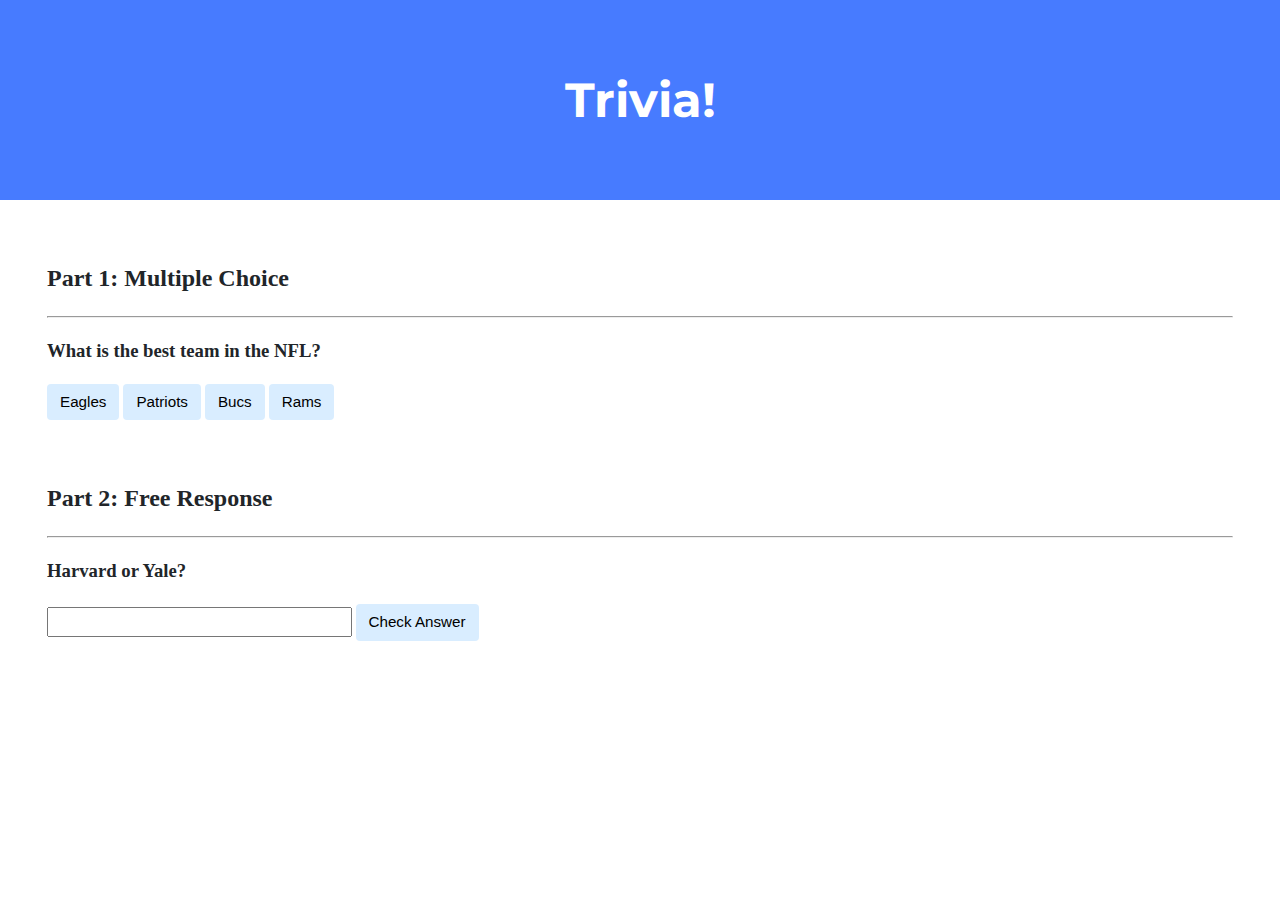
<file: 8/trivia/index.html>
<!DOCTYPE html>

<html lang="en">
    <head>
        <link href="https://fonts.googleapis.com/css2?family=Montserrat:wght@500&display=swap" rel="stylesheet">
        <link href="styles.css" rel="stylesheet">
        <title>Trivia!</title>
        <script>
            // TODO: Add code to check answers to questions
            function checkMultipleChoice(event)
            {
                let button = event.target;
                if (button.innerHTML == "Patriots")
                {
                    button.style.backgroundColor = "green";
                    document.querySelector('#feedback1').innerHTML = "Correct!";

                }
                else
                {
                    button.style.backgroundColor = "red";
                    document.querySelector('#feedback1').innerHTML = "Incorrect!";
                }

            }

            function checkFreeResponse(event)
            {
                let input = document.querySelector('#freeResponseAnswer');
                let answer = input.value;
                if (answer == "Harvard")
                {
                    input.style.backgroundColor = "green";
                    document.querySelector('#feedback2').innerHTML = "Correct!";
                }
                else
                {
                    input.style.backgroundColor = "red";
                    document.querySelector('#feedback2').innerHTML = "Incorrect!";
                }
            }

        </script>
    </head>
    <body>
        <div class="header">
            <h1>Trivia!</h1>
        </div>

        <div class="container">
            <div class="section">
                <h2>Part 1: Multiple Choice </h2>
                <hr>
                <!-- TODO: Add multiple choice question here -->
                <h3> What is the best team in the NFL? </h3>
                <button onclick = "checkMultipleChoice(event)">Eagles</button>
                <button onclick = "checkMultipleChoice(event)">Patriots</button>
                <button onclick = "checkMultipleChoice(event)">Bucs</button>
                <button onclick = "checkMultipleChoice(event)">Rams</button>
                <p id = "feedback1"></p>
            </div>

            <div class="section">
                <h2>Part 2: Free Response</h2>
                <hr>
                <!-- TODO: Add free response question here -->
                <h3> Harvard or Yale? </h3>
                <input id = "freeResponseAnswer" type = "text"> </input>
                <button onclick = "checkFreeResponse(event)"> Check Answer </button>
                <p id = "feedback2"></p>
            </div>
        </div>
    </body>
</html>
</file>
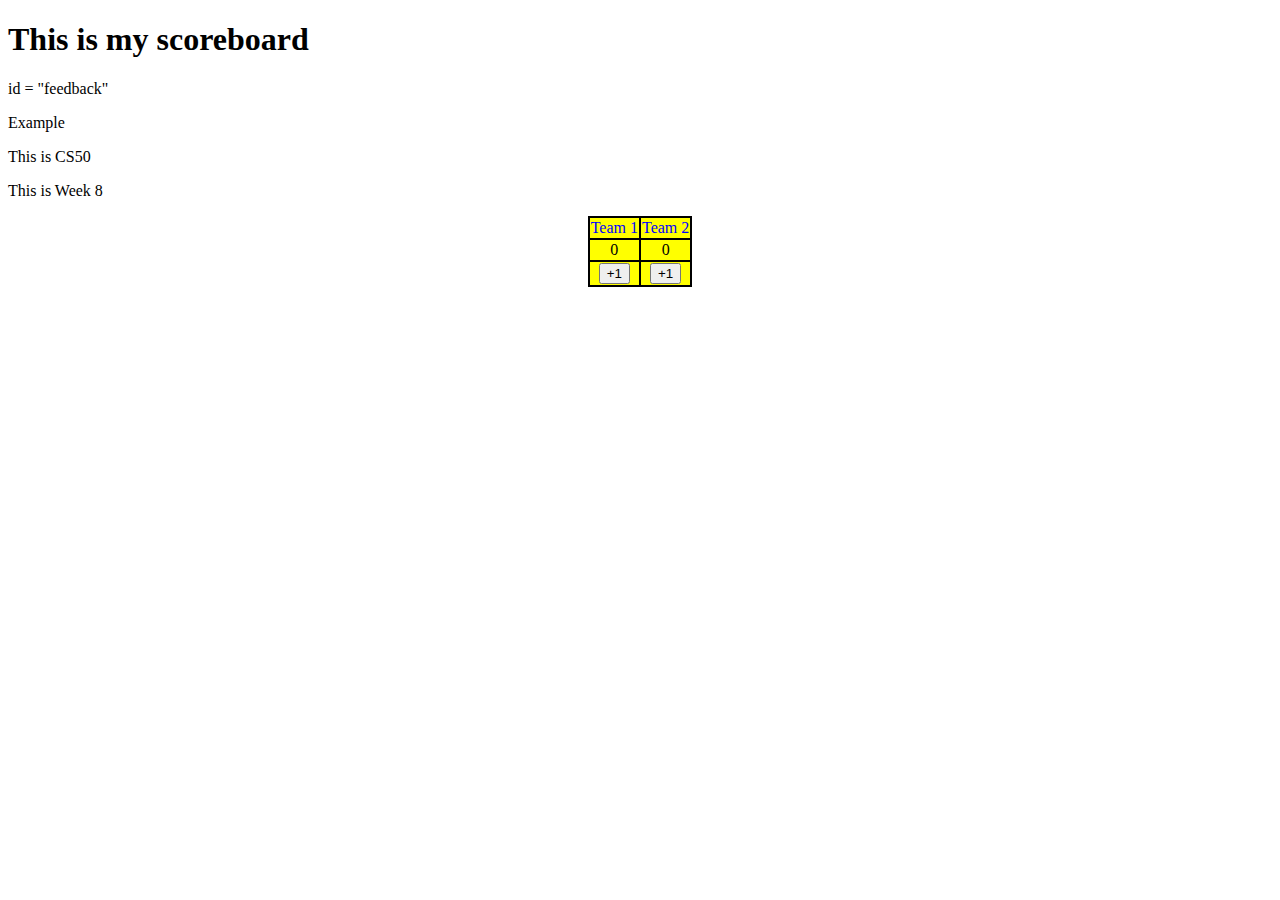
<file: 8/scoreboard.html>
<!DOCTYPE html>
<html lang="en">
    <head>
        <title>Scoreboard</title>
        <style>

            table {
                border: 2px solid black;
                border-collapse: collapse;
                margin-left: auto;
                margin-right: auto;
                text-align: center;
            }

            td {
                border: 2px solid black;
            }
            .first {
                color: blue;
            }

            #table1 {
                background-color: yellow
            }
        </style>
    </head>
    <body>
        <h1> This is my scoreboard</h1>
        <p> id = "feedback" </p>
        <main> Example
            <p> This is CS50</p>
            <p> This is Week 8</p>
        </main>
        
        <table id = "table1">
            <tr class = "first">
                <td>Team 1</td>
                <td>Team 2</td>
            </tr>
            <tr>
                <td id="score1">0</td>
                <td id="score2">0</td>
            </tr>
            <tr>
                <td>
                    <button id="add1">+1</button>
                </td>
                <td>
                    <button id="add2">+1</button>
                </td>
            </tr>
        </table>

        <script>
            let team1 = 0;
            let team2 = 0;

            document.querySelector('#add1').onclick = function() {
                team1 = team1 + 1;
                document.querySelector('#score1').innerHTML = team1;
                if (team1 == 5)
                {
                    document.querySelector('#feedback').innerHTML = "Team 1 has won";
                }
            }

            document.querySelector('#add2').onclick = function() {
                team2 = team2 + 1;
                document.querySelector('#score2').innerHTML = team2;
                if (team2 == 5)
                {
                    document.querySelector('#feedback').innerHTML = "Team 2 has won";
                }
            }

    </script>
  </body>
</html>
</file>
<file: 8/trivia/styles.css>
body {
    background-color: #fff;
    color: #212529;
    font-size: 1rem;
    font-weight: 400;
    line-height: 1.5;
    margin: 0;
    text-align: left;
}

.container {
    margin-left: auto;
    margin-right: auto;
    padding-left: 15px;
    padding-right: 15px;
}

.header {
    background-color: #477bff;
    color: #fff;
    margin-bottom: 2rem;
    padding: 2rem 1rem;
    text-align: center;
}

.section {
    padding: 0.5rem 2rem 1rem 2rem;
}

.section:hover {
    background-color: #f5f5f5;
    transition: color 2s ease-in-out, background-color 0.15s ease-in-out;
}

h1 {
    font-family: 'Montserrat', sans-serif;
    font-size: 48px;
}

button, input[type="submit"] {
    background-color: #d9edff;
    border: 1px solid transparent;
    border-radius: 0.25rem;
    font-size: 0.95rem;
    font-weight: 400;
    line-height: 1.5;
    padding: 0.375rem 0.75rem;
    text-align: center;
    transition: color 0.15s ease-in-out, background-color 0.15s ease-in-out, border-color 0.15s ease-in-out, box-shadow 0.15s ease-in-out;
    vertical-align: middle;
}


input[type="text"] {
    line-height: 1.8;
    width: 25%;
}

input[type="text"]:hover {
    background-color: #f5f5f5;
    transition: color 2s ease-in-out, background-color 0.15s ease-in-out;
}
</file>
